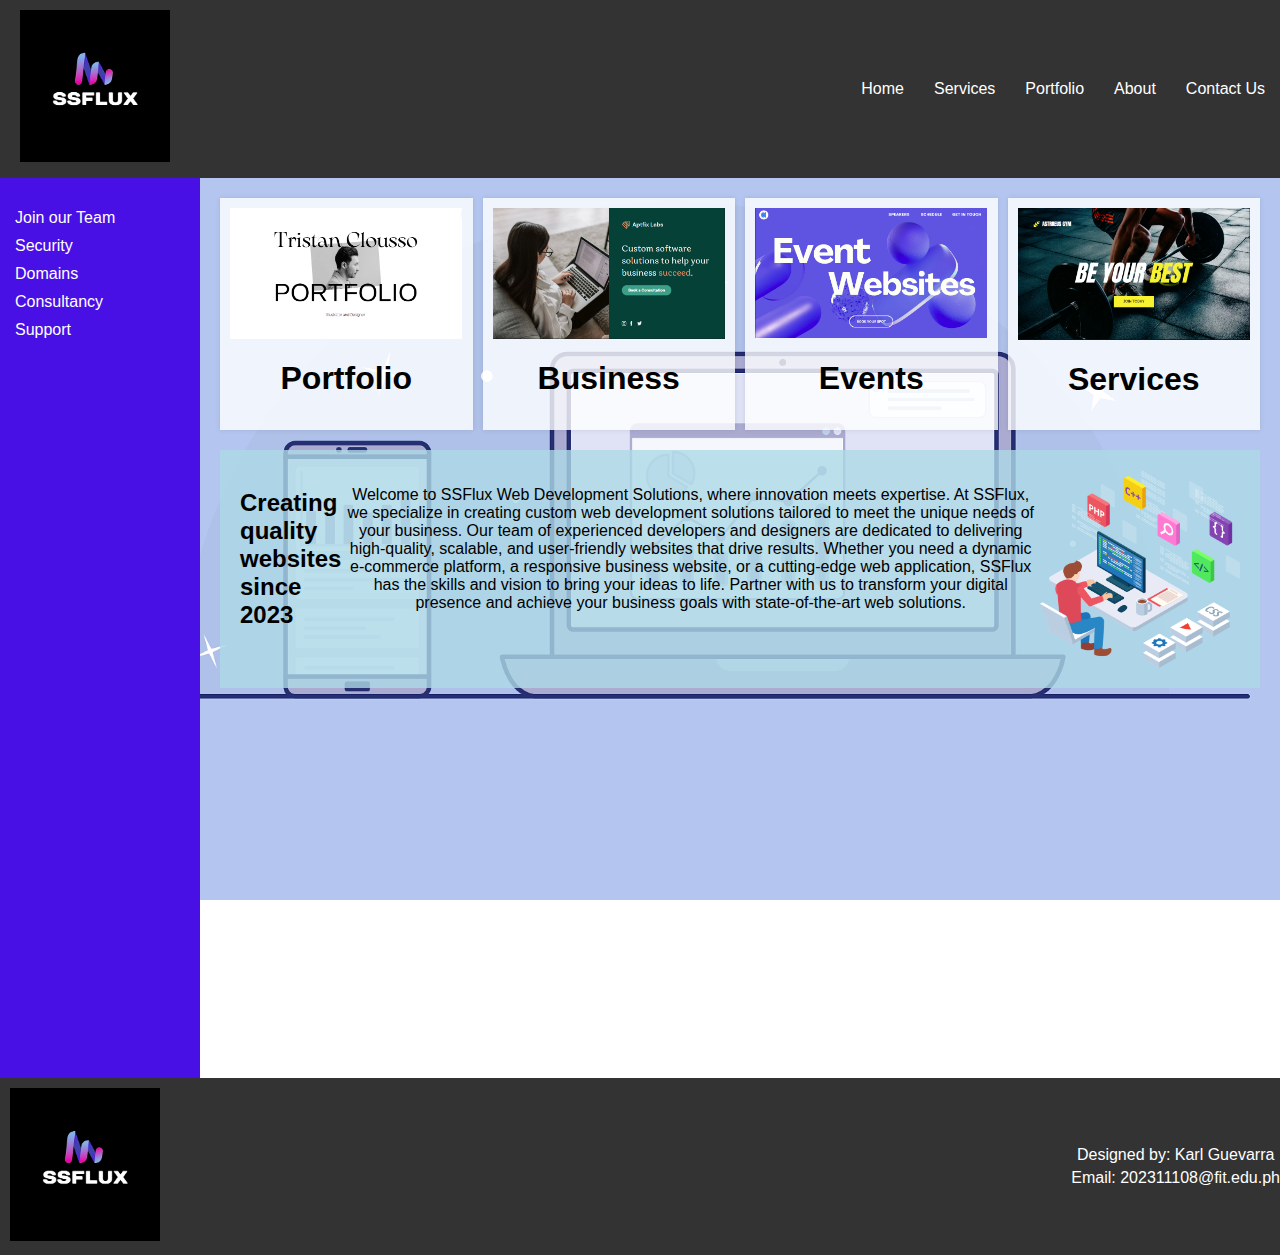
<file: act3.1layout/index.html>
<!DOCTYPE html>
<html lang="en">
<head>
    <meta charset="UTF-8">
    <meta name="viewport" content="width=device-width, initial-scale=1.0">
    <title>SSFlux - Web Developer Solutions</title>
    <link rel="stylesheet" href="styles.css">
</head>
<body>
    <header>
        <div class="logo">
            <a href="ssflux"><img src="images/0c12db09-3381-42b4-bb26-7f5053bdd707.png" alt="SSFLUX" class="logo"></a>
        </div>
        <nav class="main-nav">
            <ul>
                <li><a href="#home">Home</a></li>
                <li><a href="#services">Services</a></li>
                <li><a href="#portfolio">Portfolio</a></li>
                <li><a href="#about">About</a></li>
                <li><a href="#contact">Contact Us</a></li>
            </ul>
        </nav>
    </header>

    <div class="container">
        <aside class="sidebar">
            <nav class="sidebar-nav">
                <ul>
                    <li><a href="#link1">Join our Team</a></li>
                    <li><a href="#link2">Security</a></li>
                    <li><a href="#link3">Domains</a></li>
                    <li><a href="#link4">Consultancy</a></li>
                    <li><a href="#link5">Support</a></li>
                </ul>
            </nav>
        </aside>

        <main class="main-content">
            <div class="image-gallery">
                <div class="image-item">
                    <img src="images/webtemplate.png" alt="Image 1">
                    <h1>Portfolio</h1>
                </div>
                <div class="image-item">
                    <img src="images/webtemplate2.png" alt="Image 2">
                    <h1>Business </h2>
                </div>
                <div class="image-item">
                    <img src="images/webtemplate3.png" alt="Image 3">
                    <h1>Events</h3>
                </div>
                <div class="image-item">
                    <img src="images/webtemplate4.png" alt="Image 4">
                    <h1>Services</h4>
                </div>
            </div>

            <div class="intro">
                <h2>Creating quality websites since 2023</h2>
                <p>Welcome to SSFlux Web Development Solutions, where innovation meets expertise. At SSFlux, we specialize in creating custom web development solutions tailored to meet the unique needs of your business. Our team of experienced developers and designers are dedicated to delivering high-quality, scalable, and user-friendly websites that drive results. Whether you need a dynamic e-commerce platform, a responsive business website, or a cutting-edge web application, SSFlux has the skills and vision to bring your ideas to life. Partner with us to transform your digital presence and achieve your business goals with state-of-the-art web solutions.</p>
                <img src="images/development-4536630_1280.png" alt="Image 5" class="intro-image">
            </div>
            
        </main>
    </div>

    <footer>
        <div class="footer-content">
            <div class="footer-logo">
                <a href="ssflux"><img src="images/0c12db09-3381-42b4-bb26-7f5053bdd707.png" alt="SSFLUX" class="logo"></a>
            </div>
            <div class="designer-info">
                <p>Designed by: Karl Guevarra</p>
                <p>Email: 202311108@fit.edu.ph</p>
            </div>
        </div>
    </footer>
</body>
</html>
</file>
<file: act3.1layout/styles.css>
body {
    font-family: Arial, sans-serif;
    margin: 0;
    padding: 0;
    background-image: url('images/interface-3614766_1920.png');
    background-size: cover;
    background-attachment: fixed;
}

header {
    background-color: #333;
    color: #fff;
    padding: 10px 0;
    display: flex;
    justify-content: space-between;
    align-items: center;
}

.logo {
    width: 150px;
    font-size: 24px;
    font-weight: bold;
    margin-left: 10px;
}

.main-nav ul {
    list-style: none;
    margin: 0;
    padding: 0;
    display: flex;
}

.main-nav ul li {
    margin: 0 15px;
}

.main-nav ul li a {
    color: #fff;
    text-decoration: none;
}

.main-nav ul li a:hover {
    text-decoration: underline;
}

.container {
    display: flex;
    min-height: 100vh;
}

.sidebar {
    background-color: #4910e6;
    color: #fff;
    width: 200px;
    padding: 15px;
    box-sizing: border-box;
}

.sidebar-nav ul {
    list-style: none;
    padding: 0;
}

.sidebar-nav ul li {
    margin: 10px 0;
}

.sidebar-nav ul li a {
    color: #fff;
    text-decoration: none;
}

.sidebar-nav ul li a:hover {
    text-decoration: underline;
}

.main-content {
    flex: 1;
    padding: 20px;
    box-sizing: border-box;
}

.image-gallery {
    display: flex;
    flex-wrap: wrap;
    gap: 10px;
}

.image-item {
    flex: 1 1 calc(20% - 10px);
    background-color: rgba(255, 255, 255, 0.8);
    padding: 10px;
    box-shadow: 0 0 5px rgba(0, 0, 0, 0.1);
    text-align: center;
}

.image-item img {
    max-width: 100%;
    height: auto;
    display: block;
    margin-bottom: 5px;
}

.intro {
    display: flex;
    flex-direction: row; 
    justify-content: space-between; 
    align-items: left;
    background-color: rgba(173, 216, 230, 0.8);
    padding: 20px;
    margin-top: 20px;;
}

.intro h2 {
    margin-bottom: 15px;
}

.intro p {
    max-width: 800px;
    text-align: center;
    margin-bottom: 20px;
}

.intro .intro-image {
    width: 200px;
    max-width: none;
    height: auto;
    text-align: right;
}

footer {
    background-color: #333;
    color: #fff;
    text-align: center;
    padding: 10px 0;
}

.footer-content {
    display: flex;
    justify-content: space-between;
    align-items: center;
}

.footer-logo h2 {
    margin: 0;
    padding-left: 20px;
}

.designer-info p {
    margin: 5px 0;
}
</file>
